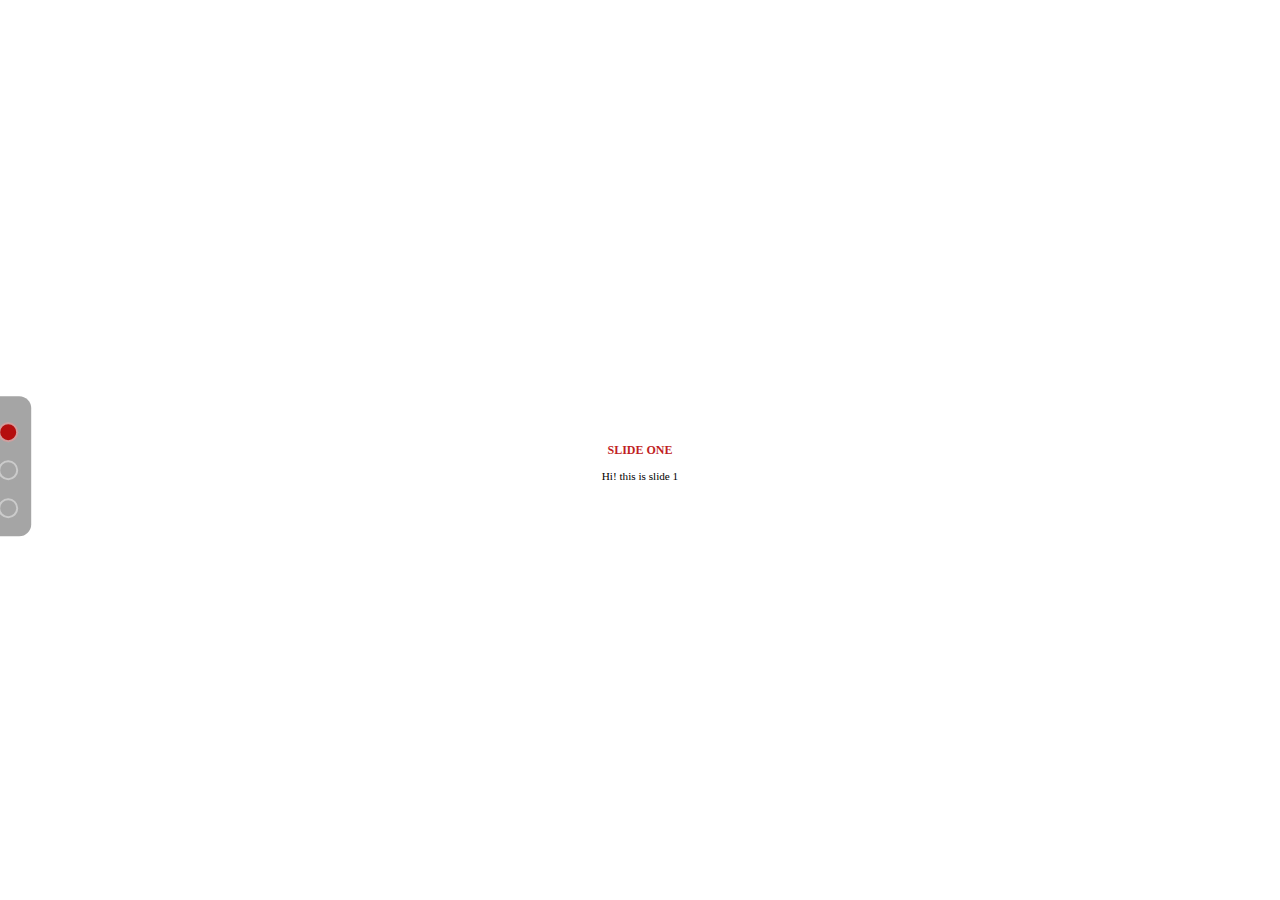
<file: jquery-carousel.html>
<html>
  <head>
    <title>Jquery Carousel</title>
    <style type="text/css">
      .slide{float:left; position:absolute; top:0; left:0; width:100%; height:100%; overflow:hidden;}
      .slide.media-presnece{position:relative; z-index:1;}
      .slide:not(.vertical) .slide_main{float:left; width:100%; height:100%; position:relative; top:0; right:100%; bottom:0%; z-index:0;}
      .slide.vertical .slide_main{float:left; width:100%; height:100%; position:relative; right:0%; bottom:100%; z-index:0;}
      ul.slide_buttons{
          list-style-type: none;
          position: absolute;
          background-color: rgba(63, 63, 63, .47);
          padding: 2% 1% 0;
          border-radius: 12px;
        top:50%;
        -webkit-transform: translate(-50%,-50%);
        -ms-transform: translate(-50%,-50%);
        transform: translate(-50%,-50%);
          -webkit-transition: all 400ms cubic-bezier(1, 0, 0, 1);
          -moz-transition: all 400ms cubic-bezier(1, 0, 0, 1);
          -o-transition: all 400ms cubic-bezier(1, 0, 0, 1);
          transition: all 400ms cubic-bezier(1, 0, 0, 1);
          -webkit-transition-timing-function: cubic-bezier(1, 0, 0, 1);
          -moz-transition-timing-function: cubic-bezier(1, 0, 0, 1);
          -o-transition-timing-function: cubic-bezier(1, 0, 0, 1);
          transition-timing-function: cubic-bezier(1, 0, 0, 1);
      }
      ul.slide_buttons li{
          height: 16px;
          width: 16px;
        cursor:pointer;
          border: 2px solid rgba(219, 219, 219, .7);
          transition: all .5s ease;
          margin-bottom: 18px;
          border-radius: 15px;
          display: block;
      }
      ul.slide_buttons li:hover span{display:block;}
      ul.slide_buttons li.active{background-color: #b50e0e;}
      .slide_element{float: left; width:100%; height: 100%; text-align:center;}
      .slide_content{ width: 70%; position:relative; top:50%; left:50%; -webkit-transform: translate(-50%,-50%); -ms-transform: translate(-50%,-50%); transform: translate(-50%,-50%);}
      .slide_content h3{text-transform: uppercase; color: #c11f1f; font-size:75%;}
      .slide_content p{font-weight: 300; font-size: 70%; font-family: proximaLight;}
      .slide_image{float:left; width:100%; height:100%;}
      .slide_arrow_container{float:left; width:100%; height:100%; position:absolute; z-index:1;}
      .slide_arrow{width:48px; height:48px; opacity:0.6; cursor:pointer; display:none;}
      .slide_arrow:hover{ background-position:0px 0px; opacity:0.8; }
      .left_arrow{float:left; left:0%; margin:18.5% 0px 0px 10px; background:url(http://gharsearch.com/images/slider-nav-left.png); background-position:0px -72px;}
      .right_arrow{float:right; right:0%; margin:18.5% 10px 0px 0px; background:url(http://gharsearch.com/images/slider-nav-right.png); background-position:0px -72px; }
    </style>
  </head>
  <body>

    <div class="slide">
      <div id="left_slider" class="slide_main">
        <div class="slide_element">
          <div class="slide_content">
            <h3>Slide one</h3>
            <p>Hi! this is slide 1</p>
          </div>
        </div>
        <div class="slide_element">
          <div class="slide_content">
            <h3>Slide two</h3>
            <p>Hi! this is slide 2</p>
          </div>
        </div>
        <div class="slide_element">
          <div class="slide_content">
            <h3>Slide three</h3>
            <p>Hi! this is slide 3</p>
          </div>
        </div>
      </div>
    </div>
    <ul class="slide_buttons">
      <li></li>
      <li></li>
      <li></li>
    </ul>
    <script type="text/javascript" src="https://code.jquery.com/jquery-2.1.4.min.js"></script>
    <script type="text/javascript" src="jquery-carousel.js"></script>
  </body>
  </html>
</file>
